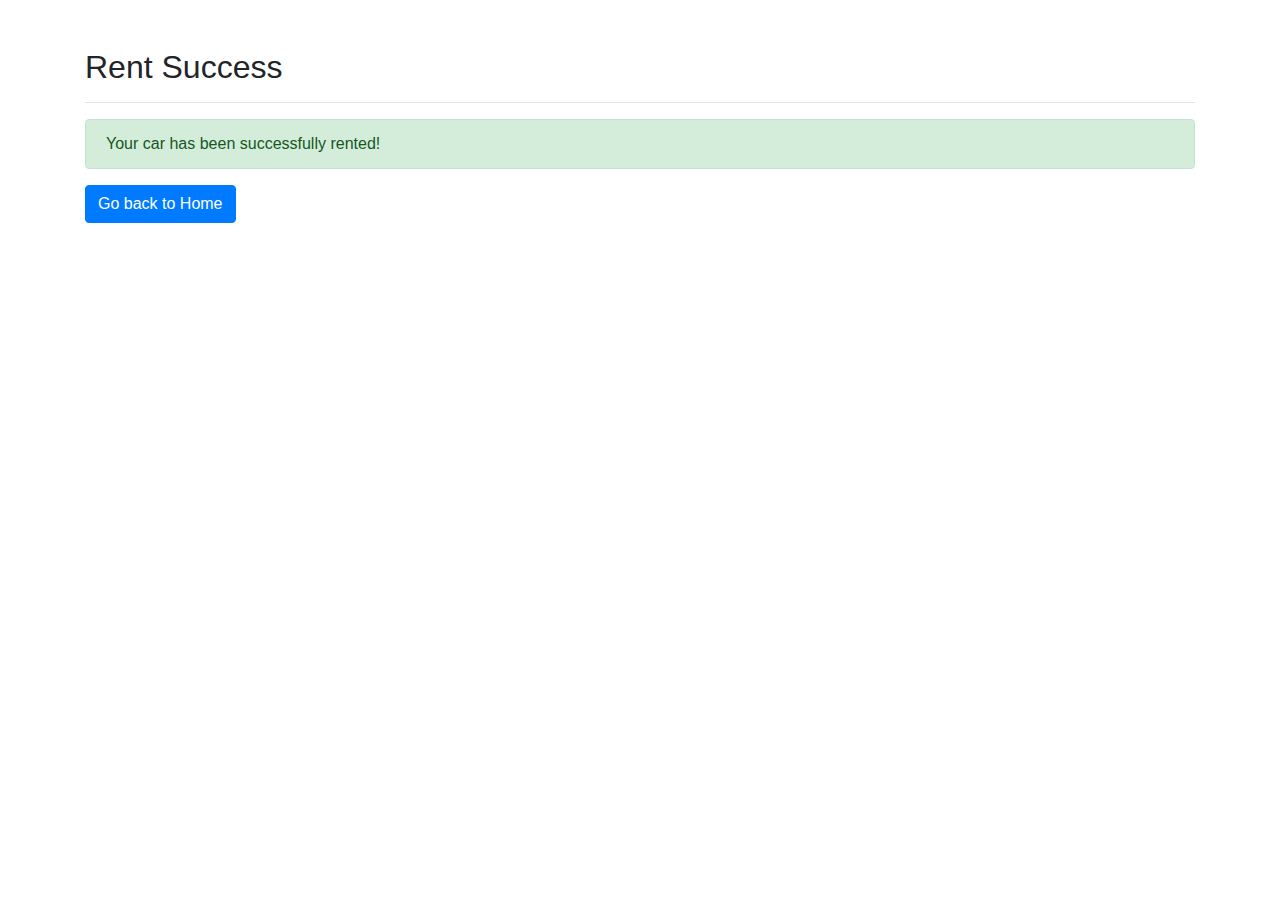
<file: templates/rent_success.html>
<!DOCTYPE html>
<html lang="en">
  <head>
    <meta charset="UTF-8" />
    <meta name="viewport" content="width=device-width, initial-scale=1.0" />
    <title>Rent Success</title>
    <link
      rel="stylesheet"
      href="https://maxcdn.bootstrapcdn.com/bootstrap/4.5.2/css/bootstrap.min.css"
    />
  </head>
  <body>
    <div class="container mt-5">
      <h2>Rent Success</h2>
      <hr />
      <div class="alert alert-success" role="alert">
        Your car has been successfully rented!
      </div>
      <a href="/" class="btn btn-primary">Go back to Home</a>
    </div>
  </body>
</html>
</file>
